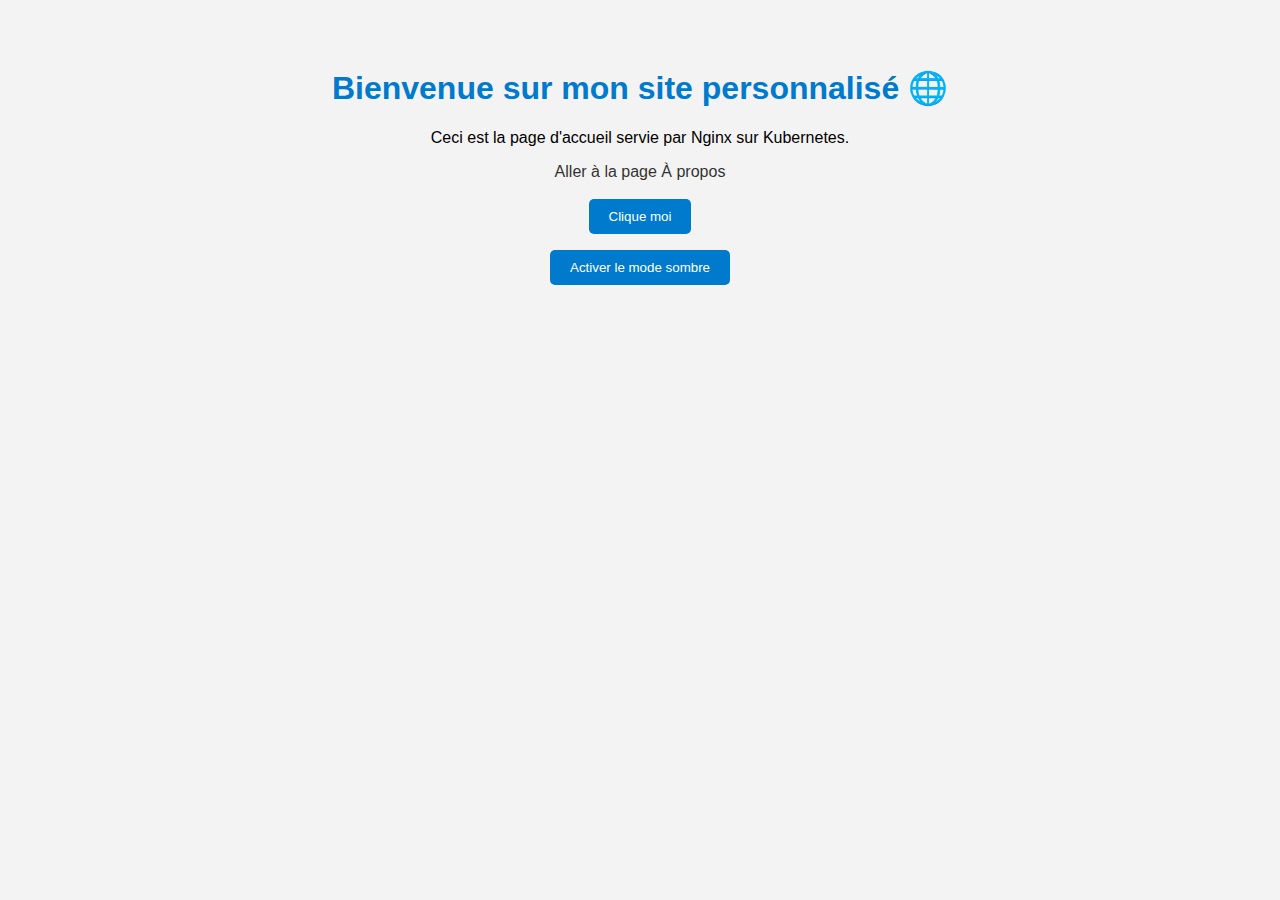
<file: nginx/html/index.html>
<!DOCTYPE html>
<html lang="fr">
<head>
  <meta charset="UTF-8" />
  <title>Accueil</title>
  <link rel="stylesheet" href="styles.css">
</head>
<body>
    <h1>Bienvenue sur mon site personnalisé 🌐</h1>
    <p>Ceci est la page d'accueil servie par Nginx sur Kubernetes.</p>
    <a href="about.html">Aller à la page À propos</a>
    <br><br>
    <button onclick="showMessage()">Clique moi</button>
    <p id="message"></p>
    <button onclick="toggleDarkMode()">Activer le mode sombre</button>
    <script src="script.js"></script>
</body>
</html>
</file>
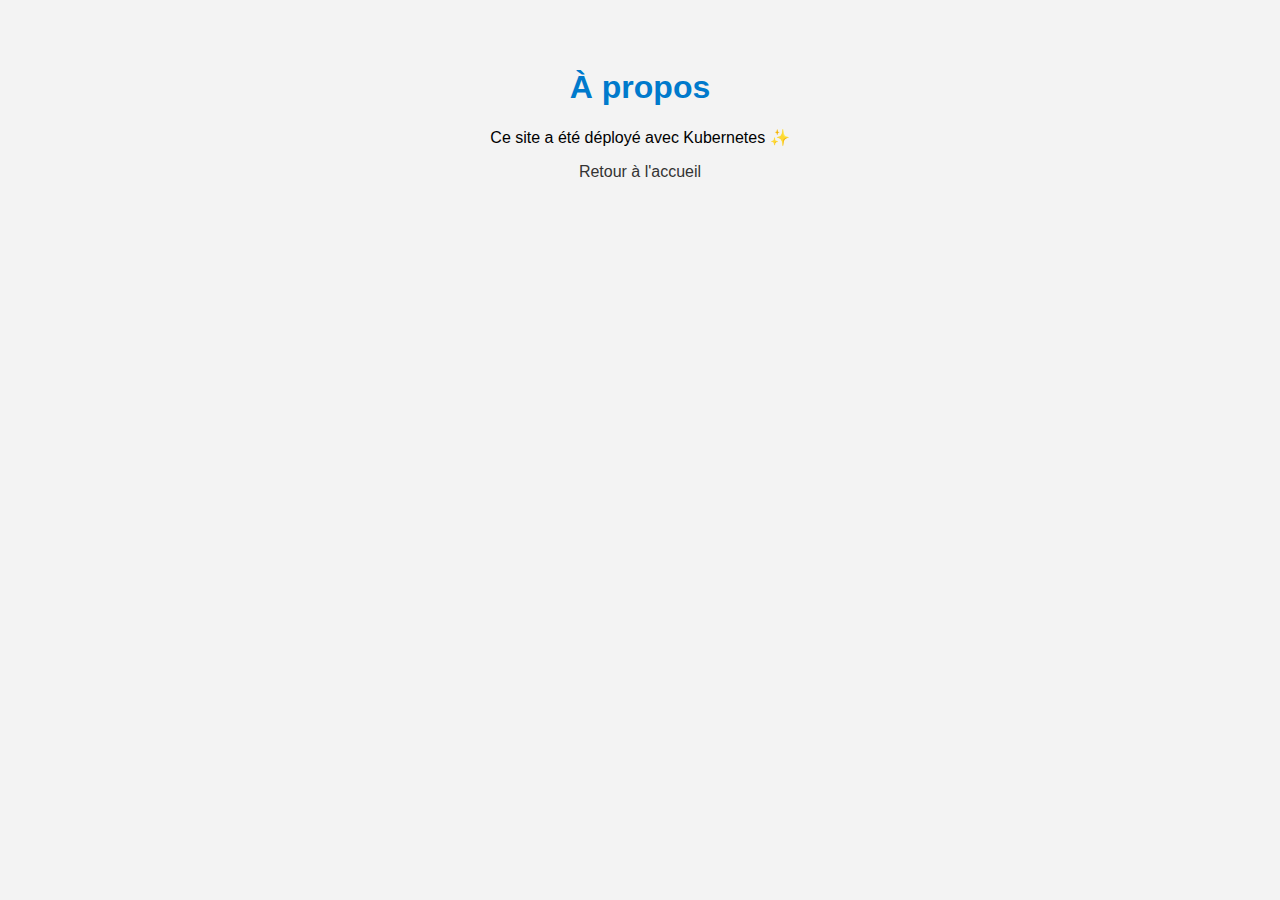
<file: nginx/html/about.html>
<!DOCTYPE html>
<html lang="en">
<head>
    <meta charset="UTF-8">
    <meta name="viewport" content="width=device-width, initial-scale=1.0">
    <title>Document</title>
    <link rel="stylesheet" href="styles.css">
</head>
<body>
    <h1>À propos</h1>
    <p>Ce site a été déployé avec Kubernetes ✨</p>
    <a href="index.html">Retour à l'accueil</a>
</body>
</html>
</file>
<file: nginx/html/styles.css>
body {
    font-family: Arial, sans-serif;
    background-color: #f3f3f3;
    text-align: center;
    padding: 40px;
}
h1 {
    color: #007acc;
}
a {
    color: #333;
    text-decoration: none;
}
button {
    padding: 10px 20px;
    background-color: #007acc;
    color: white;
    border: none;
    border-radius: 5px;
}

.dark {
    background-color: #111;
    color: #eee;
}
</file>
